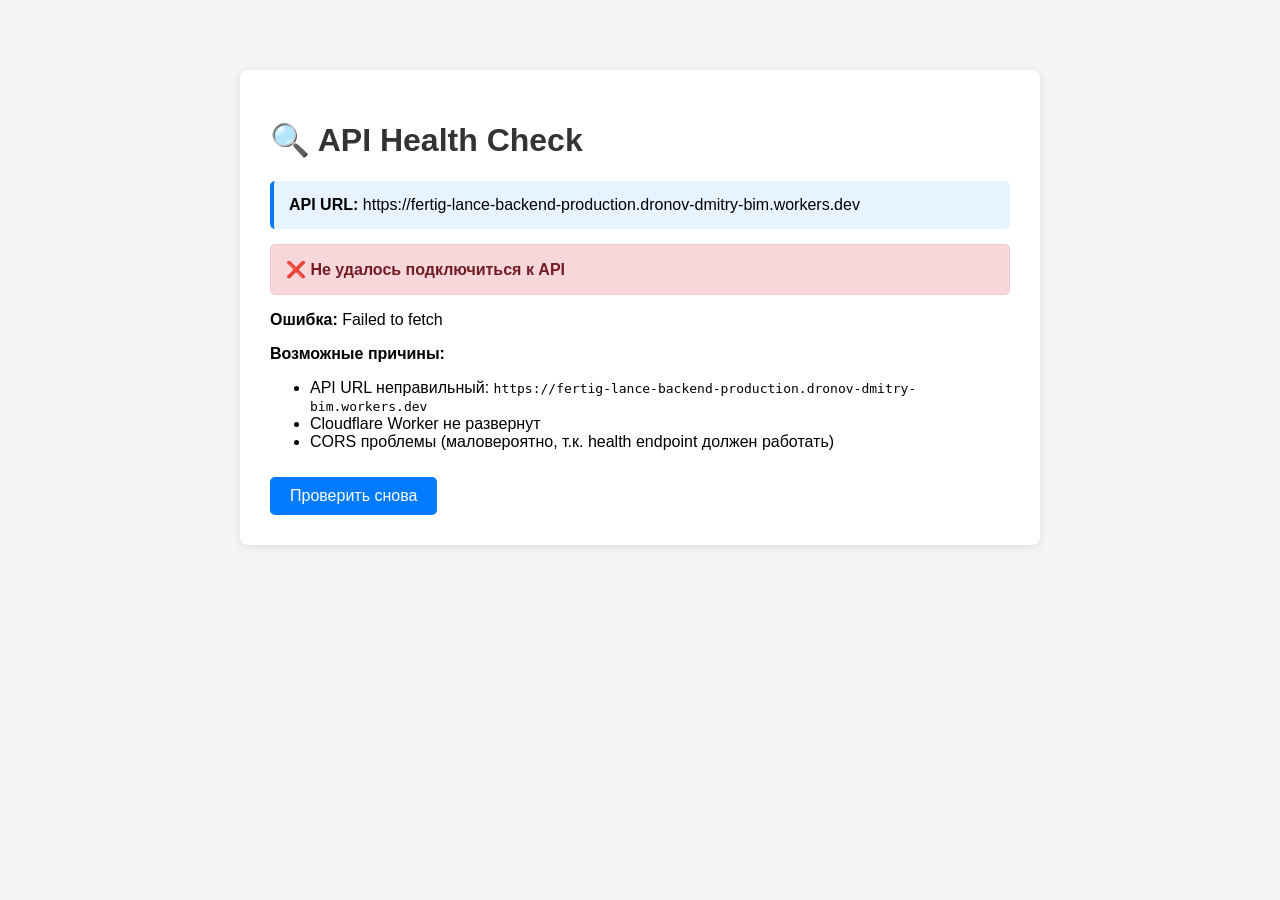
<file: test-api.html>
<!DOCTYPE html>
<html lang="ru">
<head>
    <meta charset="UTF-8">
    <meta name="viewport" content="width=device-width, initial-scale=1.0">
    <title>API Health Check - Fertig-Lance</title>
    <style>
        body {
            font-family: Arial, sans-serif;
            max-width: 800px;
            margin: 50px auto;
            padding: 20px;
            background: #f5f5f5;
        }
        .container {
            background: white;
            padding: 30px;
            border-radius: 8px;
            box-shadow: 0 2px 10px rgba(0,0,0,0.1);
        }
        h1 {
            color: #333;
        }
        .status {
            padding: 15px;
            margin: 10px 0;
            border-radius: 5px;
            font-weight: bold;
        }
        .status.ok {
            background: #d4edda;
            color: #155724;
            border: 1px solid #c3e6cb;
        }
        .status.error {
            background: #f8d7da;
            color: #721c24;
            border: 1px solid #f5c6cb;
        }
        .status.checking {
            background: #fff3cd;
            color: #856404;
            border: 1px solid #ffeaa7;
        }
        pre {
            background: #f8f9fa;
            padding: 15px;
            border-radius: 5px;
            overflow-x: auto;
            border: 1px solid #dee2e6;
        }
        button {
            background: #007bff;
            color: white;
            border: none;
            padding: 10px 20px;
            border-radius: 5px;
            cursor: pointer;
            font-size: 16px;
            margin-top: 10px;
        }
        button:hover {
            background: #0056b3;
        }
        .info {
            background: #e7f3ff;
            padding: 15px;
            border-radius: 5px;
            margin: 15px 0;
            border-left: 4px solid #007bff;
        }
    </style>
</head>
<body>
    <div class="container">
        <h1>🔍 API Health Check</h1>
        <div class="info">
            <strong>API URL:</strong> <span id="apiUrl">Loading...</span>
        </div>
        <div id="status" class="status checking">Проверка...</div>
        <div id="details"></div>
        <button onclick="checkAPI()">Проверить снова</button>
    </div>

    <script>
        // Load config
        const script = document.createElement('script');
        script.src = 'js/config.js';
        document.head.appendChild(script);
        
        script.onload = () => {
            const apiUrl = window.APP_CONFIG?.apiBaseURL || 'Not configured';
            document.getElementById('apiUrl').textContent = apiUrl;
            checkAPI();
        };

        async function checkAPI() {
            const statusDiv = document.getElementById('status');
            const detailsDiv = document.getElementById('details');
            
            statusDiv.className = 'status checking';
            statusDiv.textContent = 'Проверка...';
            detailsDiv.innerHTML = '';

            const apiUrl = window.APP_CONFIG?.apiBaseURL;
            if (!apiUrl) {
                statusDiv.className = 'status error';
                statusDiv.textContent = '❌ API URL не настроен';
                detailsDiv.innerHTML = '<p>Проверьте файл <code>js/config.js</code></p>';
                return;
            }

            try {
                const controller = new AbortController();
                const timeoutId = setTimeout(() => controller.abort(), 10000);
                
                const startTime = Date.now();
                const response = await fetch(`${apiUrl}/health`, {
                    method: 'GET',
                    signal: controller.signal
                });
                clearTimeout(timeoutId);
                const endTime = Date.now();
                const responseTime = endTime - startTime;

                if (response.ok) {
                    const data = await response.json();
                    statusDiv.className = 'status ok';
                    statusDiv.textContent = `✅ API доступен (${responseTime}ms)`;
                    detailsDiv.innerHTML = `
                        <h3>Детали:</h3>
                        <pre>${JSON.stringify(data, null, 2)}</pre>
                        <p><strong>Время ответа:</strong> ${responseTime}ms</p>
                        <p><strong>Статус HTTP:</strong> ${response.status}</p>
                    `;
                } else {
                    statusDiv.className = 'status error';
                    statusDiv.textContent = `❌ API вернул ошибку: ${response.status}`;
                    const text = await response.text();
                    detailsDiv.innerHTML = `
                        <p><strong>HTTP статус:</strong> ${response.status}</p>
                        <pre>${text}</pre>
                    `;
                }
            } catch (error) {
                statusDiv.className = 'status error';
                if (error.name === 'AbortError') {
                    statusDiv.textContent = '❌ Таймаут: API не отвечает (10 секунд)';
                    detailsDiv.innerHTML = `
                        <p><strong>Возможные причины:</strong></p>
                        <ul>
                            <li>Cloudflare Worker не развернут</li>
                            <li>Неправильный URL в config.js</li>
                            <li>Проблемы с сетью</li>
                            <li>Turso DB подключение не настроено</li>
                        </ul>
                        <p><strong>Решение:</strong></p>
                        <ol>
                            <li>Проверьте, что backend развернут: <code>cd backend && wrangler deploy</code></li>
                            <li>Проверьте URL в <code>frontend/js/config.js</code></li>
                            <li>Проверьте настройки Turso в Cloudflare Workers secrets</li>
                        </ol>
                    `;
                } else if (error.message.includes('Failed to fetch') || error.message.includes('NetworkError')) {
                    statusDiv.textContent = '❌ Не удалось подключиться к API';
                    detailsDiv.innerHTML = `
                        <p><strong>Ошибка:</strong> ${error.message}</p>
                        <p><strong>Возможные причины:</strong></p>
                        <ul>
                            <li>API URL неправильный: <code>${apiUrl}</code></li>
                            <li>Cloudflare Worker не развернут</li>
                            <li>CORS проблемы (маловероятно, т.к. health endpoint должен работать)</li>
                        </ul>
                    `;
                } else {
                    statusDiv.textContent = `❌ Ошибка: ${error.message}`;
                    detailsDiv.innerHTML = `<pre>${error.stack || error.message}</pre>`;
                }
            }
        }
    </script>
</body>
</html>
</file>
